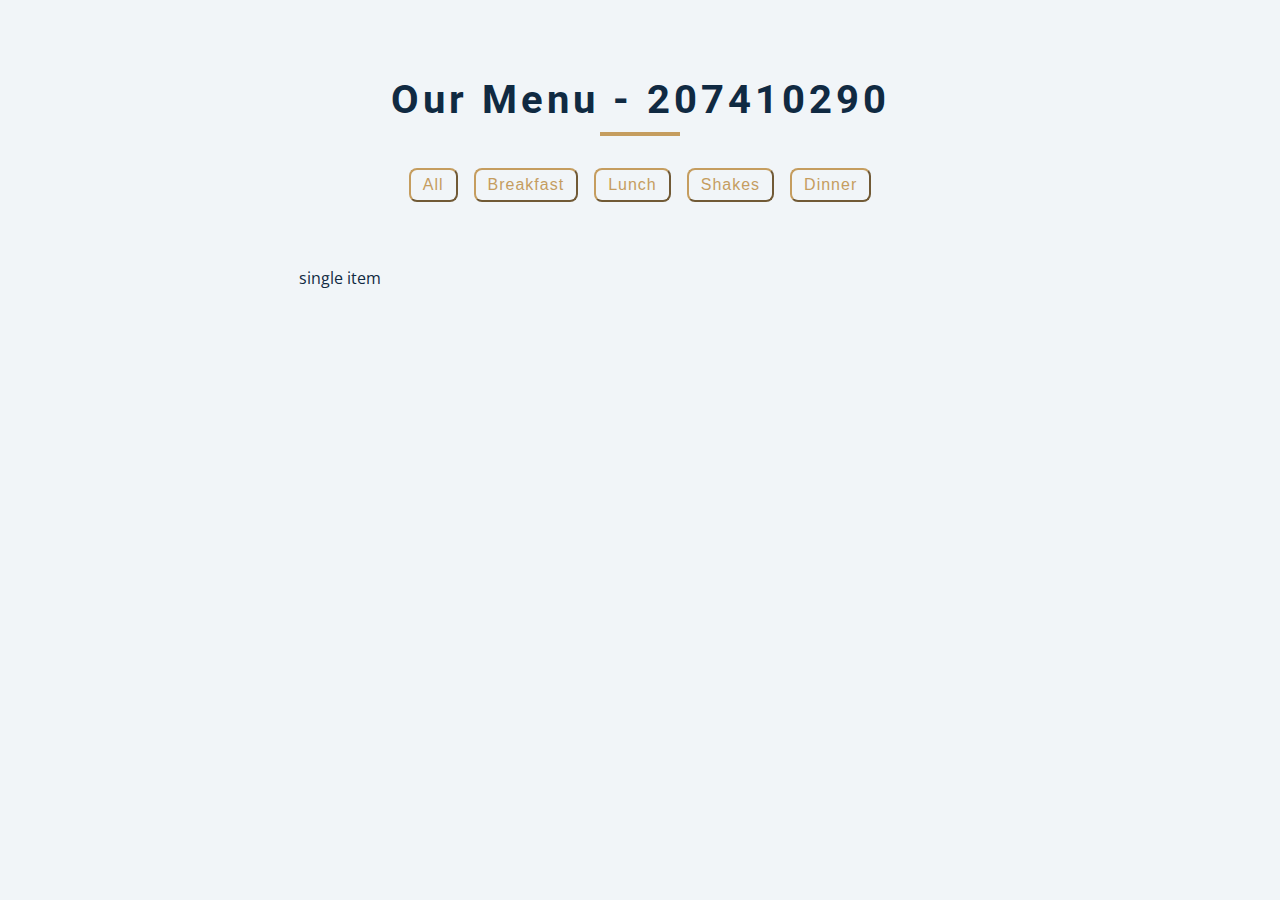
<file: index.html>
<!DOCTYPE html>
<html lang="en">
  <head>
    <meta charset="UTF-8" />
    <meta name="viewport" content="width=device-width, initial-scale=1.0" />
    <title>Starter</title>
    <!-- font-awesome -->
    <link
      rel="stylesheet"
      href="https://cdnjs.cloudflare.com/ajax/libs/font-awesome/5.14.0/css/all.min.css"
    />
    <!-- styles -->
    <link rel="stylesheet" href="styles_xx.css" />
  </head>
  <body>
    <section class="menu">
      <!-- title -->
      <div class="title">
        <h2>our menu - 207410290</h2>
        <div class="underline"></div>
      </div>

      <!-- filter buttons -->
      <div class="btn-container">
        <button type="button" class="filter-btn" data-id="all">all</button>
        <button type="button" class="filter-btn" data-id="breakfast">
          breakfast
        </button>
        <button type="button" class="filter-btn" data-id="lunch">lunch</button>
        <button type="button" class="filter-btn" data-id="shakes">
          shakes
        </button>
        <button type="button" class="filter-btn" data-id="dinner">dinner</button>
      </div>

      <!-- menu items -->
      <div class="section-center">
        single item
        
       <!-- <article class="menu-item">
          <img src="./images/item-1.jpeg" alt="menu item" class="photo" />
          <div class="item-info">
            <header>
              <h4>buttermilk pancakes</h4>
              <h4 class="price">$15.99</h4>
            </header>
            <p class="item-text">
              I'm baby woke mlkshk wolf bitters live-edge blue bottle, hammock
              freegan copper mug whatever cold-pressed
            </p>
          </div>
        </article> -->
      </div>
    </section>
    <!-- javascript -->
    <script src="app_xx.js"></script>
  </body>
</html>
</file>
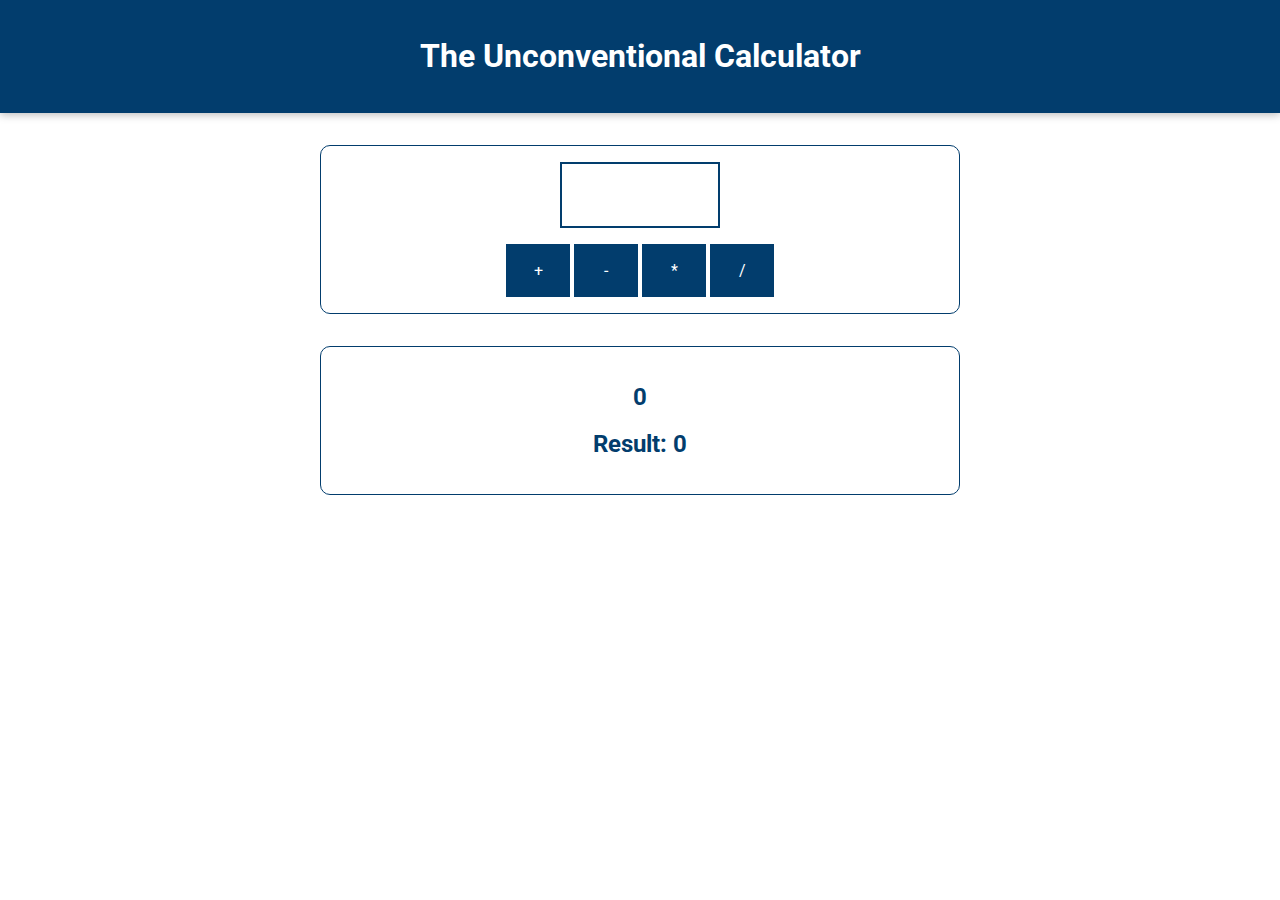
<file: demo/w01/index.html>
<!DOCTYPE html>
<html lang="en">
  <head>
    <meta charset="UTF-8" />
    <meta name="viewport" content="width=device-width, initial-scale=1.0" />
    <meta http-equiv="X-UA-Compatible" content="ie=edge" />
    <title>Basics</title>
    <link
      href="https://fonts.googleapis.com/css?family=Roboto:400,700&display=swap"
      rel="stylesheet"
    />
    <link rel="stylesheet" href="./css/app.css" />
    <script src="./js/app.js" defer></script>
  </head>
  <body>
    <header>
      <h1>The Unconventional Calculator</h1>
    </header>

    <section id="calculator">
      <input type="number" id="input-number" />
      <div id="calc-actions">
        <button type="button" id="btn-add">+</button>
        <button type="button" id="btn-subtract">-</button>
        <button type="button" id="btn-multiply">*</button>
        <button type="button" id="btn-divide">/</button>
      </div>
    </section>
    <section id="results">
      <h2 id="current-calculation">0</h2>
      <h2>Result: <span id="current-result">0</span></h2>
    </section>
  </body>
</html>
</file>
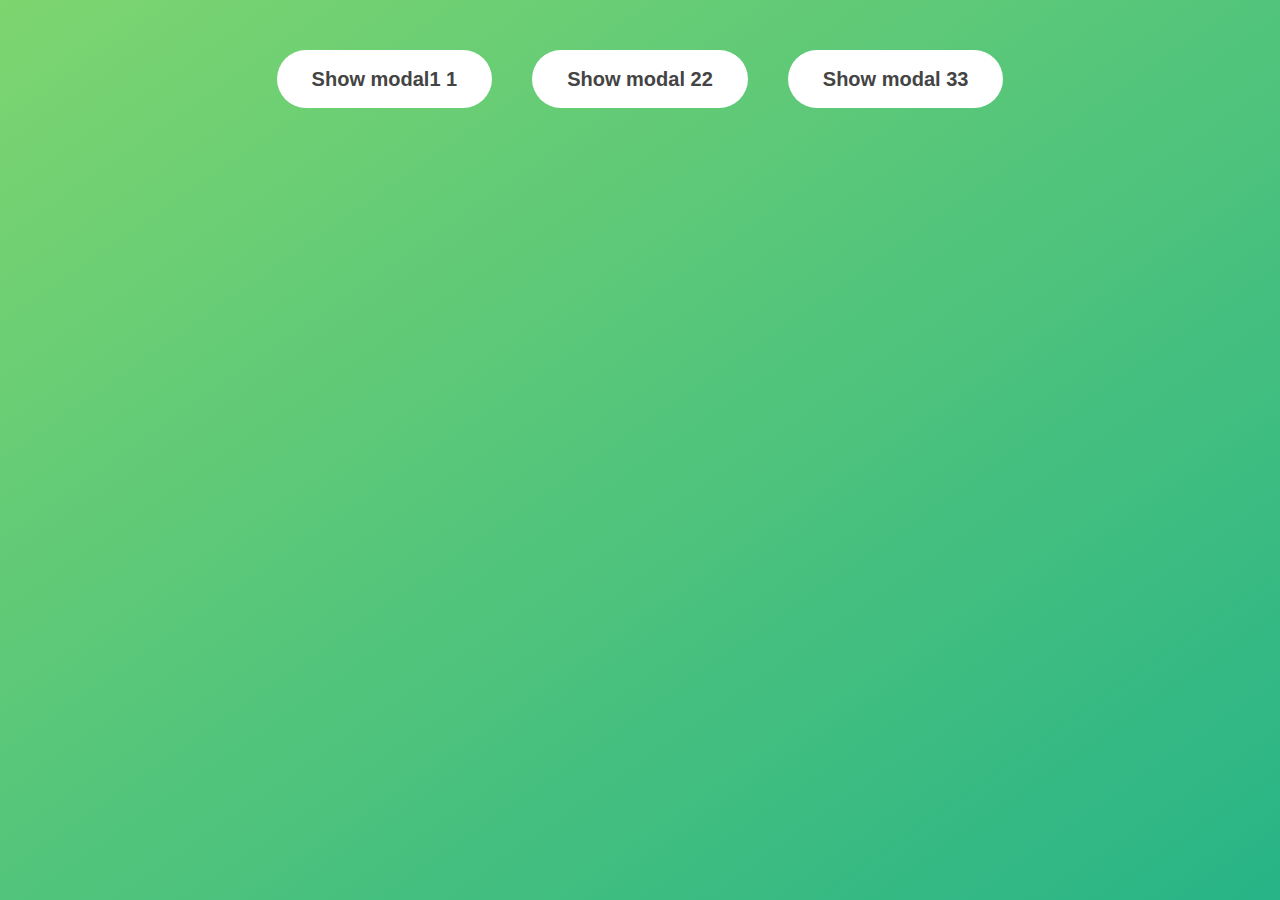
<file: demo/w05-modal/index.html>
<!DOCTYPE html>
<html lang="en">
  <head>
    <meta charset="UTF-8" />
    <meta name="viewport" content="width=device-width, initial-scale=1.0" />
    <meta http-equiv="X-UA-Compatible" content="ie=edge" />
    <link rel="stylesheet" href="style_xx.css" />
    <title>Modal window</title>
  </head>
  <body>
    <button class="show-modal">Show modal1 1</button>
    <button class="show-modal">Show modal 22</button>
    <button class="show-modal">Show modal 33</button>

    <div class="modal hidden">
      <button class="close-modal">&times;</button>
      <h1>I'm a modal window 😍</h1>
      <p>
        Lorem ipsum dolor sit amet, consectetur adipisicing elit, sed do eiusmod
        tempor incididunt ut labore et dolore magna aliqua. Ut enim ad minim
        veniam, quis nostrud exercitation ullamco laboris nisi ut aliquip ex ea
        commodo consequat. Duis aute irure dolor in reprehenderit in voluptate
        velit esse cillum dolore eu fugiat nulla pariatur. Excepteur sint
        occaecat cupidatat non proident, sunt in culpa qui officia deserunt
        mollit anim id est laborum.
      </p>
    </div>
    <div class="overlay hidden"></div>

    <script src="script_xx.js"></script>
  </body>
</html>
</file>
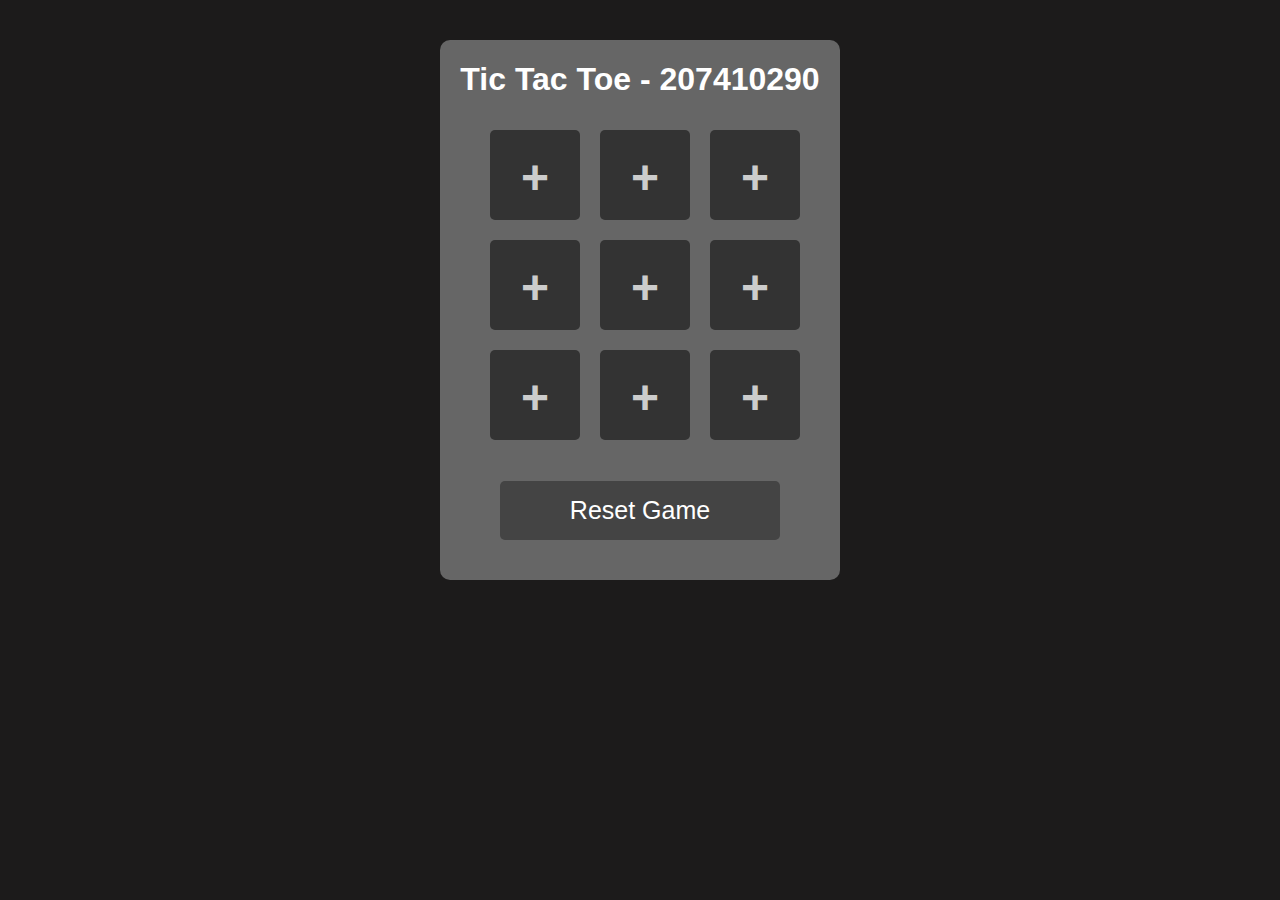
<file: demo/w02/tictactoe_90.html>
<!DOCTYPE html>
<html lang="en">
  <head>
    <meta charset="UTF-8" />
    <meta name="viewport" content="width=device-width, initial-scale=1.0" />
    <meta http-equiv="X-UA-Compatible" content="ie=edge" />
    <title>TicTacToe</title>
    <link rel="stylesheet" href="./tictactoe_90.css" />
  </head>
  <body>
    <div id="container">
      <header>
        <h1>Tic Tac Toe - 207410290</h1>
      </header>
      <ul id="board">
        <li>+</li>
        <li>+</li>
        <li>+</li>
        <li>+</li>
        <li>+</li>
        <li>+</li>
        <li>+</li>
        <li>+</li>
        <li>+</li>
      </ul>
      <footer>
        <button id="reset">Reset Game</button>
      </footer>
    </div>
    <script src="./tictactoe_90.js"></script>
  </body>
</html>
</file>
<file: styles_xx.css>
/*
=============== 
Fonts
===============
*/
@import url("https://fonts.googleapis.com/css?family=Open+Sans|Roboto:400,700&display=swap");

/*
=============== 
Variables
===============
*/

:root {
  /* dark shades of primary color*/
  --clr-primary-1: hsl(205, 86%, 17%);
  --clr-primary-2: hsl(205, 77%, 27%);
  --clr-primary-3: hsl(205, 72%, 37%);
  --clr-primary-4: hsl(205, 63%, 48%);
  /* primary/main color */
  --clr-primary-5: #49a6e9;
  /* lighter shades of primary color */
  --clr-primary-6: hsl(205, 89%, 70%);
  --clr-primary-7: hsl(205, 90%, 76%);
  --clr-primary-8: hsl(205, 86%, 81%);
  --clr-primary-9: hsl(205, 90%, 88%);
  --clr-primary-10: hsl(205, 100%, 96%);
  /* darkest grey - used for headings */
  --clr-grey-1: hsl(209, 61%, 16%);
  --clr-grey-2: hsl(211, 39%, 23%);
  --clr-grey-3: hsl(209, 34%, 30%);
  --clr-grey-4: hsl(209, 28%, 39%);
  /* grey used for paragraphs */
  --clr-grey-5: hsl(210, 22%, 49%);
  --clr-grey-6: hsl(209, 23%, 60%);
  --clr-grey-7: hsl(211, 27%, 70%);
  --clr-grey-8: hsl(210, 31%, 80%);
  --clr-grey-9: hsl(212, 33%, 89%);
  --clr-grey-10: hsl(210, 36%, 96%);
  --clr-white: #fff;
  --clr-red-dark: hsl(360, 67%, 44%);
  --clr-red-light: hsl(360, 71%, 66%);
  --clr-green-dark: hsl(125, 67%, 44%);
  --clr-green-light: hsl(125, 71%, 66%);
  --clr-gold: #c59d5f;
  --clr-black: #222;
  --ff-primary: "Roboto", sans-serif;
  --ff-secondary: "Open Sans", sans-serif;
  --transition: all 0.3s linear;
  --spacing: 0.25rem;
  --radius: 0.5rem;
  --light-shadow: 0 5px 15px rgba(0, 0, 0, 0.1);
  --dark-shadow: 0 5px 15px rgba(0, 0, 0, 0.2);
  --max-width: 1170px;
  --fixed-width: 620px;
}
/*
=============== 
Global Styles
===============
*/

*,
::after,
::before {
  margin: 0;
  padding: 0;
  box-sizing: border-box;
}
body {
  font-family: var(--ff-secondary);
  background: var(--clr-grey-10);
  color: var(--clr-grey-1);
  line-height: 1.5;
  font-size: 0.875rem;
}
ul {
  list-style-type: none;
}
a {
  text-decoration: none;
}
img:not(.logo) {
  width: 100%;
}
img {
  display: block;
}

h1,
h2,
h3,
h4 {
  letter-spacing: var(--spacing);
  text-transform: capitalize;
  line-height: 1.25;
  margin-bottom: 0.75rem;
  font-family: var(--ff-primary);
}
h1 {
  font-size: 3rem;
}
h2 {
  font-size: 2rem;
}
h3 {
  font-size: 1.25rem;
}
h4 {
  font-size: 0.875rem;
}
p {
  margin-bottom: 1.25rem;
  color: var(--clr-grey-5);
}
@media screen and (min-width: 800px) {
  h1 {
    font-size: 4rem;
  }
  h2 {
    font-size: 2.5rem;
  }
  h3 {
    font-size: 1.75rem;
  }
  h4 {
    font-size: 1rem;
  }
  body {
    font-size: 1rem;
  }
  h1,
  h2,
  h3,
  h4 {
    line-height: 1;
  }
}
/*  global classes */

.btn {
  text-transform: uppercase;
  background: transparent;
  color: var(--clr-black);
  padding: 0.375rem 0.75rem;
  letter-spacing: var(--spacing);
  display: inline-block;
  transition: var(--transition);
  font-size: 0.875rem;
  border: 2px solid var(--clr-black);
  cursor: pointer;
  box-shadow: 0 1px 3px rgba(0, 0, 0, 0.2);
  border-radius: var(--radius);
}
.btn:hover {
  color: var(--clr-white);
  background: var(--clr-black);
}
/* section */
.section {
  padding: 5rem 0;
}

main {
  min-height: 100vh;
  display: grid;
  place-items: center;
}
/*
=============== 
Menu
===============
*/

.menu {
  padding: 5rem 0;
}
.title {
  text-align: center;
  margin-bottom: 2rem;
}
.underline {
  width: 5rem;
  height: 0.25rem;
  background: var(--clr-gold);
  margin-left: auto;
  margin-right: auto;
}
.btn-container {
  margin-bottom: 4rem;
  display: flex;
  justify-content: center;
}
.filter-btn {
  background: transparent;
  border-color: var(--clr-gold);
  font-size: 1rem;
  text-transform: capitalize;
  margin: 0 0.5rem;
  letter-spacing: 1px;
  border-radius: var(--radius);
  padding: 0.375rem 0.75rem;
  color: var(--clr-gold);
  cursor: pointer;
  transition: var(--transition);
}
.filter-btn:hover {
  background: var(--clr-gold);
  color: var(--clr-white);
}
.section-center {
  width: 90vw;
  margin: 0 auto;
  max-width: 1170px;
  display: grid;
  gap: 3rem 2rem;
  justify-items: center;
}
.menu-item {
  display: grid;
  gap: 1rem 2rem;
  max-width: 25rem;
}
.photo {
  object-fit: cover;
  height: 200px;
  border: 0.25rem solid var(--clr-gold);
  border-radius: var(--radius);
}
.item-info header {
  display: flex;
  justify-content: space-between;
  border-bottom: 0.5px dotted var(--clr-grey-5);
}
.item-info h4 {
  margin-bottom: 0.5rem;
}
.price {
  color: var(--clr-gold);
}
.item-text {
  margin-bottom: 0;
  padding-top: 1rem;
}

@media screen and (min-width: 768px) {
  .menu-item {
    grid-template-columns: 225px 1fr;
    gap: 0 1.25rem;
    max-width: 40rem;
  }
  .photo {
    height: 175px;
  }
}
@media screen and (min-width: 1200px) {
  .section-center {
    width: 95vw;
    grid-template-columns: 1fr 1fr;
  }
  .photo {
    height: 150px;
  }
}
</file>
<file: demo/w01/css/app.css>
* {
  box-sizing: border-box;
}

html {
  font-family: 'Roboto', open-sans;
}

body {
  margin: 0;
}

header {
  background: #023d6d;
  color: white;
  padding: 1rem;
  text-align: center;
  box-shadow: 0 2px 8px rgba(0, 0, 0, 0.26);
  width: 100%;
}

#results,
#calculator {
  margin: 2rem auto;
  width: 40rem;
  max-width: 90%;
  border: 1px solid #023d6d;
  border-radius: 10px;
  padding: 1rem;
  color: #023d6d;
}

#results {
  text-align: center;
}

#calculator input {
  font: inherit;
  font-size: 3rem;
  border: 2px solid #023d6d;
  width: 10rem;
  padding: 0.15rem;
  margin: auto;
  display: block;
  color: #023d6d;
  text-align: center;
}

#calculator input:focus {
  outline: none;
}

#calculator button {
  font: inherit;
  background: #023d6d;
  color: white;
  border: 1px solid #023d6d;
  padding: 1rem;
  cursor: pointer;
}

#calculator button:focus {
  outline: none;
}

#calculator button:hover,
#calculator button:active {
  background: #084f88;
  border-color: #084f88;
}

#calc-actions button {
  width: 4rem;
}

#calc-actions {
  margin-top: 1rem;
  text-align: center;
}
</file>
<file: demo/w05-modal/style_xx.css>
* {
  margin: 0;
  padding: 0;
  box-sizing: inherit;
}

html {
  font-size: 62.5%;
  box-sizing: border-box;
}

body {
  font-family: sans-serif;
  color: #333;
  line-height: 1.5;
  height: 100vh;
  position: relative;
  display: flex;
  align-items: flex-start;
  justify-content: center;
  background: linear-gradient(to top left, #28b487, #7dd56f);
}

.show-modal {
  font-size: 2rem;
  font-weight: 600;
  padding: 1.75rem 3.5rem;
  margin: 5rem 2rem;
  border: none;
  background-color: #fff;
  color: #444;
  border-radius: 10rem;
  cursor: pointer;
}

.close-modal {
  position: absolute;
  top: 1.2rem;
  right: 2rem;
  font-size: 5rem;
  color: #333;
  cursor: pointer;
  border: none;
  background: none;
}

h1 {
  font-size: 2.5rem;
  margin-bottom: 2rem;
}

p {
  font-size: 1.8rem;
}

/* -------------------------- */
/* CLASSES TO MAKE MODAL WORK */
.hidden {
  display: none;
}

.modal {
  position: absolute;
  top: 50%;
  left: 50%;
  transform: translate(-50%, -50%);
  width: 70%;

  background-color: white;
  padding: 6rem;
  border-radius: 5px;
  box-shadow: 0 3rem 5rem rgba(0, 0, 0, 0.3);
  z-index: 10;
}

.overlay {
  position: absolute;
  top: 0;
  left: 0;
  width: 100%;
  height: 100%;
  background-color: rgba(0, 0, 0, 0.6);
  backdrop-filter: blur(3px);
  z-index: 5;
}
</file>
<file: demo/w02/tictactoe_90.css>
body {
  background: #1c1b1b;
  color: #666;
  font-family: 'Arial', sans-serif;
}

h1 {
  text-align: center;
  color: #fff;
}

#container {
  width: 400px;
  overflow: auto;
  margin: 40px auto;
  background: #666;
  padding-bottom: 40px;
  border-radius: 10px;
}

#board {
  display: flex;
  flex-wrap: wrap;
}

#board li {
  margin: 10px;
  padding-top: 20px;
  height: 70px;
  width: 90px;
  font-size: 48px;
  font-weight: 800;
  background: #333;
  color: #ccc;
  list-style: none;
  text-align: center;
  border-radius: 5px;
}

#board li:hover,
#reset:hover {
  cursor: pointer;
  background: #000;
}

#reset {
  border: 0;
  background: #444;
  color: #fff;
  width: 70%;
  padding: 15px;
  border-radius: 5px;
  font-size: 25px;
}

footer {
  display: block;
  text-align: center;
  padding-top: 15px;
}

#board .o {
  color:green;
}

#board .x {
  color:red;
}
</file>
